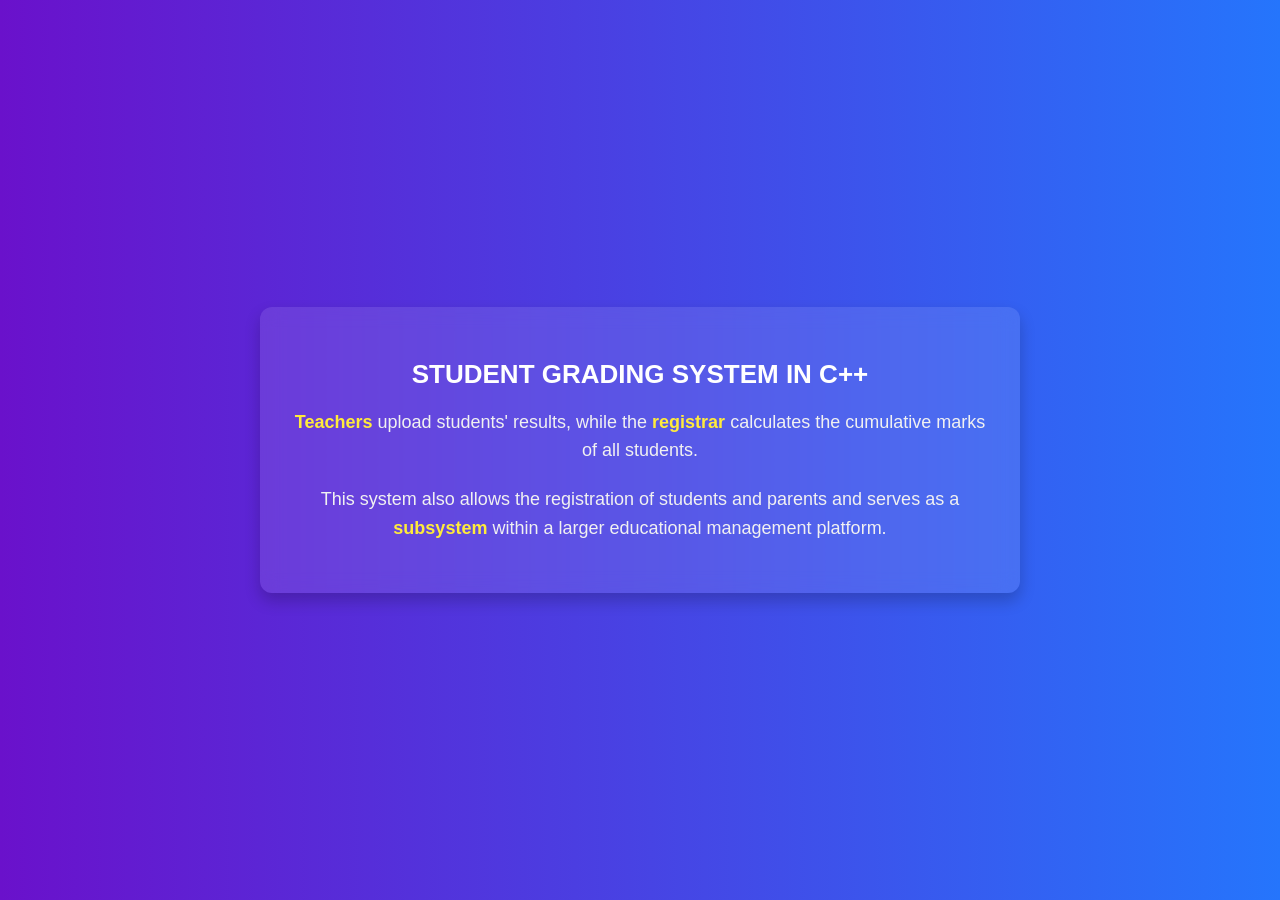
<file: c++.html>
<!DOCTYPE html>
<html lang="en">
<head>
    <meta charset="UTF-8">
    <meta name="viewport" content="width=device-width, initial-scale=1.0">
    <title>Student Grading System in C++</title>
    <style>
        /* General Styles */
        body {
            font-family: 'Poppins', sans-serif;
            background: linear-gradient(to right, #6a11cb, #2575fc);
            margin: 0;
            padding: 0;
            display: flex;
            justify-content: center;
            align-items: center;
            height: 100vh;
            color: #fff;
        }

        .container {
            max-width: 700px;
            background: rgba(255, 255, 255, 0.1);
            backdrop-filter: blur(10px);
            padding: 30px;
            border-radius: 12px;
            box-shadow: 0 8px 16px rgba(0, 0, 0, 0.2);
            text-align: center;
            transition: transform 0.3s ease-in-out;
        }

        .container:hover {
            transform: scale(1.05);
        }

        h2 {
            font-size: 26px;
            font-weight: bold;
            color: #fff;
            text-transform: uppercase;
            margin-bottom: 15px;
        }

        p {
            font-size: 18px;
            line-height: 1.6;
            color: #f1f1f1;
            margin-bottom: 20px;
        }

        .highlight {
            color: #ffeb3b;
            font-weight: bold;
        }
    </style>
</head>
<body>
    <div class="container">
        <h2 class="card_title">Student Grading System in C++</h2>
        <p><span class="highlight">Teachers</span> upload students' results, while the <span class="highlight">registrar</span> calculates the cumulative marks of all students.</p>
        <p>This system also allows the registration of students and parents and serves as a <span class="highlight">subsystem</span> within a larger educational management platform.</p>
    </div>
</body>
</html>
</file>
